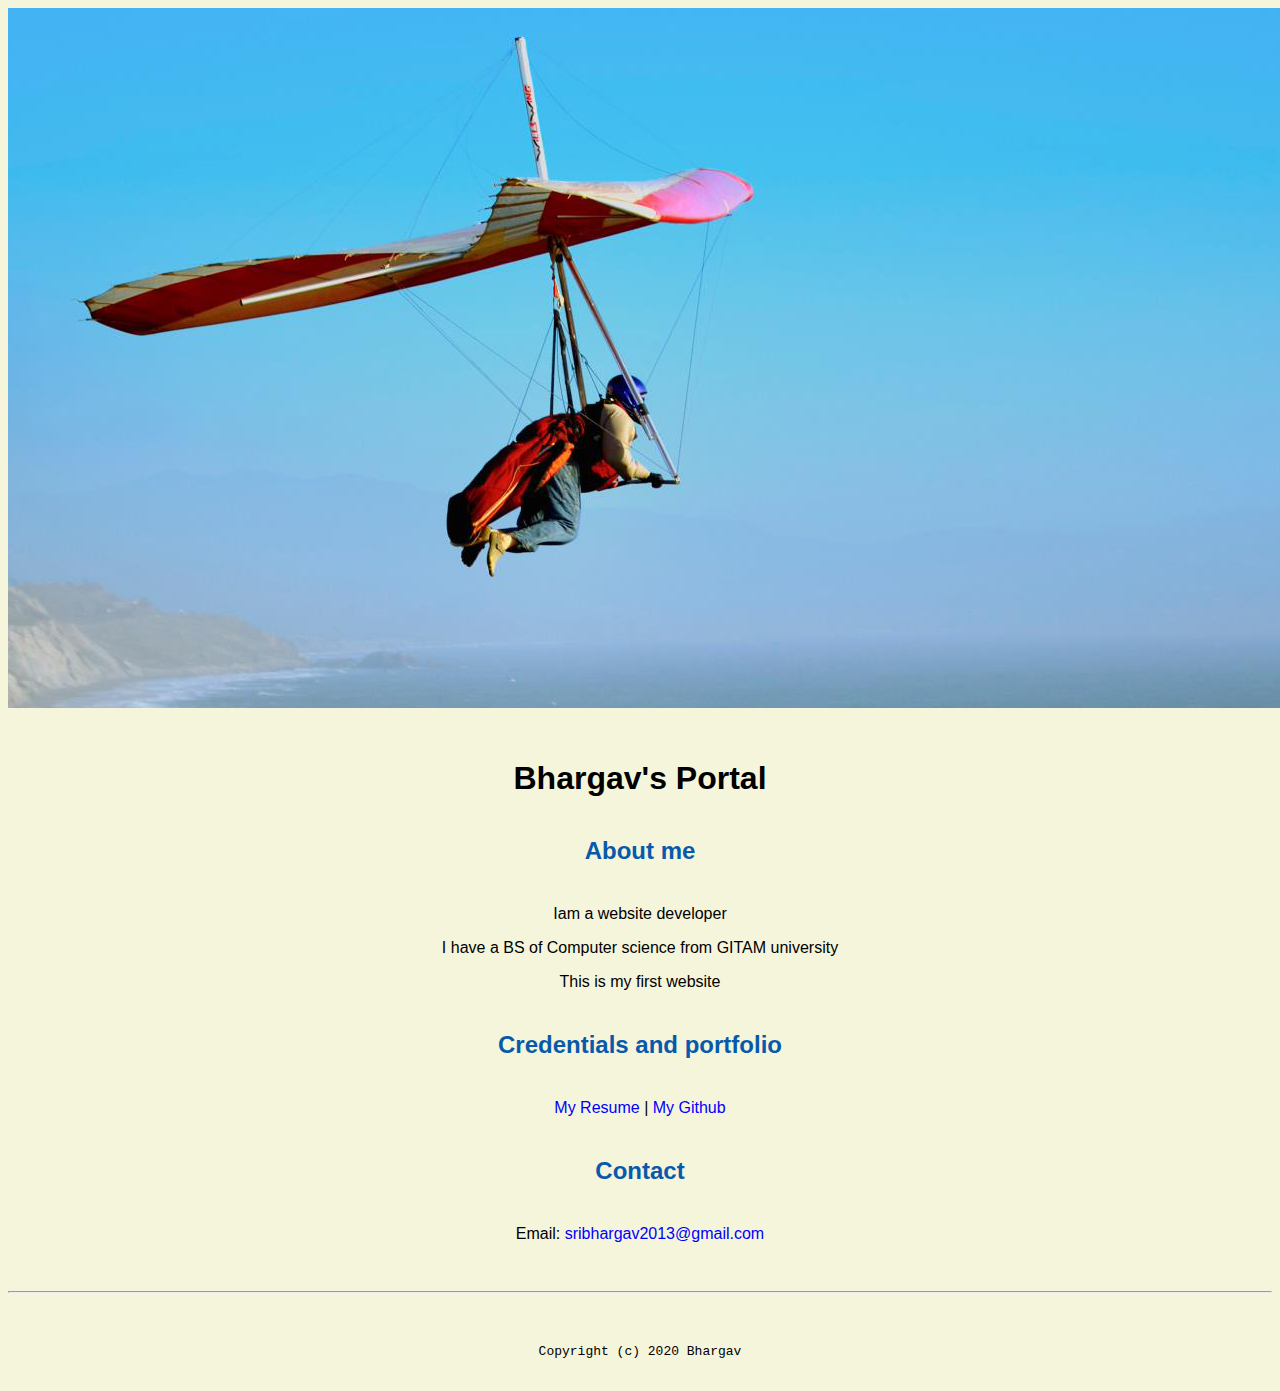
<file: index.html>
<!doctype html>

<!-- this is a comment for human! -->

<html lang="en">

  <header>
    <title>Bhargav's Portal</title>
<link rel="stylesheet" href="css/master.css">
<link rel="FaviconIcon" href="faviocon.ico" type="image/x-icon">
<link rel="shortcut" href="faviocon.ico" type="image/x-icon">
<meta name="viewport" content="width-device-width,initial-scale=1,shrink-to-fit=no">
<meta name="name" content="Bhargav's Portal">
<meta name="robots" content="noindex,nofollow">
  </header>

  <body>
    <img src="images/banner.jpg">
<h1>Bhargav's Portal</h1>
<h2>About me</h2>
<p>Iam a website developer</p>
<p>I have a BS of Computer science from GITAM university</p>
<p> This is my first website</p>
<h2> Credentials and portfolio</h2>

<p><a href=" resume.html">My Resume</a> | <a href="https://github.com/sribhargav2013">My Github</a></p>
<h2>Contact</h2>
<p>Email: <a href="sribhargav2013@gmail.com">sribhargav2013@gmail.com</a></p>
  </body>

  <footer>
<hr>
<code>Copyright (c) 2020 Bhargav</code>
  </footer>

</html>
</file>
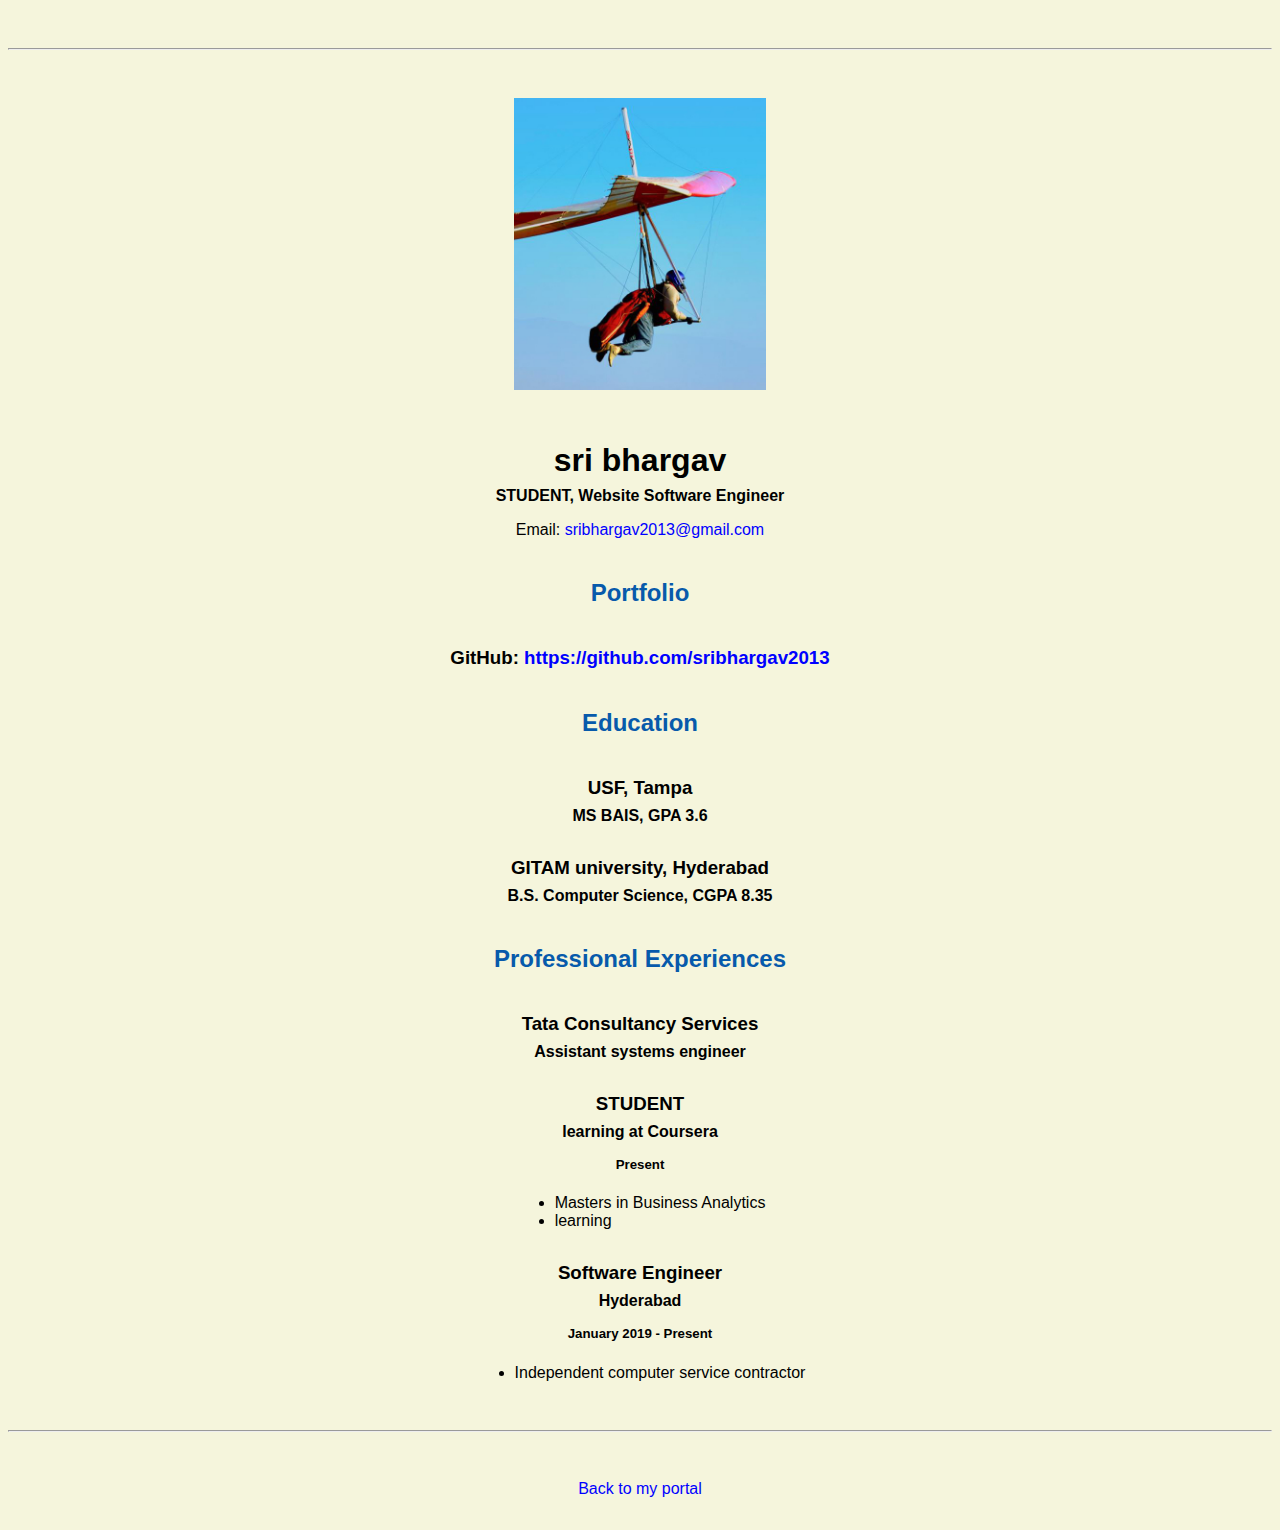
<file: resume.html>
<!doctype html>

<!-- this is a comment for human! -->

<html lang="en">

  <header>
    <title>Sri Bhargav's Resume</title>
    <link rel="stylesheet" href="css/master.css">
    <link rel="FaviconIcon" href="faviocon.ico" type="image/x-icon">
    <link rel="shortcut" href="faviocon.ico" type="image/x-icon">
    <meta name="viewport" content="width-device-width,initial-scale=1,shrink-to-fit=no">
    <meta name="name" content="Bhargav's Portal">
    <meta name="robots" content="noindex,nofollow">
  </header>

  <body>
    <hr>

    <img src="images/headshot.jpg" alt="Harrison Kong's headshot" width="20%">

    <h1>sri bhargav</h1>
    <h4>STUDENT, Website Software Engineer</h4>

    <p>Email: <a href="sribhargav2013@gmail..com" target="_blank">sribhargav2013@gmail.com</a></p>
    <!-- don't post physical address, personal phone number or other personal information on the web! -->

    <h2>Portfolio</h2>
      <h3>GitHub: <a href="https://github.com/sribhargav2013" target="_blank">https://github.com/sribhargav2013</a></h3>

    <h2>Education</h2>
    <h3> USF, Tampa </h3>
    <h4> MS BAIS, GPA 3.6 </h4>
    <h3>GITAM university, Hyderabad</h3>
    <h4>B.S. Computer Science, CGPA 8.35</h4>

    <h2>Professional Experiences</h2>
    <h3> Tata Consultancy Services</h3>
    <h4> Assistant systems engineer</h4>
    <h3>STUDENT</h3>
    <h4>learning at Coursera</h4>
    <h5> Present</h5>
      <ul>
        <li> Masters in Business Analytics</li>
        <li>learning</li>
      </ul>

    <h3> Software Engineer</h3>
    <h4>Hyderabad</h4>
    <h5>January 2019 - Present</h5>
      <ul>

        <li>Independent computer service contractor</li>
      </ul>
  </body>

  <footer>
  <hr>
  <p><a href="index.html">Back to my portal</a><p>
  </footer>

</html>
</file>
<file: css/master.css>
/* Cascading stylesheet for the website */

/* Text inside these asterisks and slashes are comments for human */

  a {
    color:blue;/* set the text color to blue here */
    text-decoration: none; /* This means we do not want hyperlinks to be underlined */
  }

  a:hover {
color:red;    /* set the text color to red here */
    text-decoration: none; /* This means we do not want hyperlinks to be underlined */
  }

  body {
    background-color: beige;/* set the background color here */
    color:black;/* set the text color to black here */
  font-family: Arial,Helvetica, sans-serif; /* set the font here */
    text-align: center;/* set the text alignment here */
   }

  footer {
    margin-top: 2rem;
    margin-bottom: 2rem;
  }

  h1 {
    margin-bottom: 0.5rem;
    margin-top: 3rem;
   }

  h2 {
    color:#075AAB;/* set the text color of to #075AAB here */
    /* set both the bottom margin and top margin to 2.5rem here */
    margin-bottom: 2.5rem;
    margin-top: 2.5rem;
   }

  h3 {
    margin-bottom: 0;
    margin-top: 2rem;
  }

  h4 {
    margin-bottom: 1rem;
    margin-top: 0.5rem;
  }

  h5 {
    margin-top: 0.5rem;
  }

  hr {
    margin-bottom: 3rem;
    margin-top: 3rem;
  }

  /* this controls how the bullet points in the resume page looks */
  ul {
    display: table;
    margin: 0 auto;
    text-align: left;
  }
</file>
